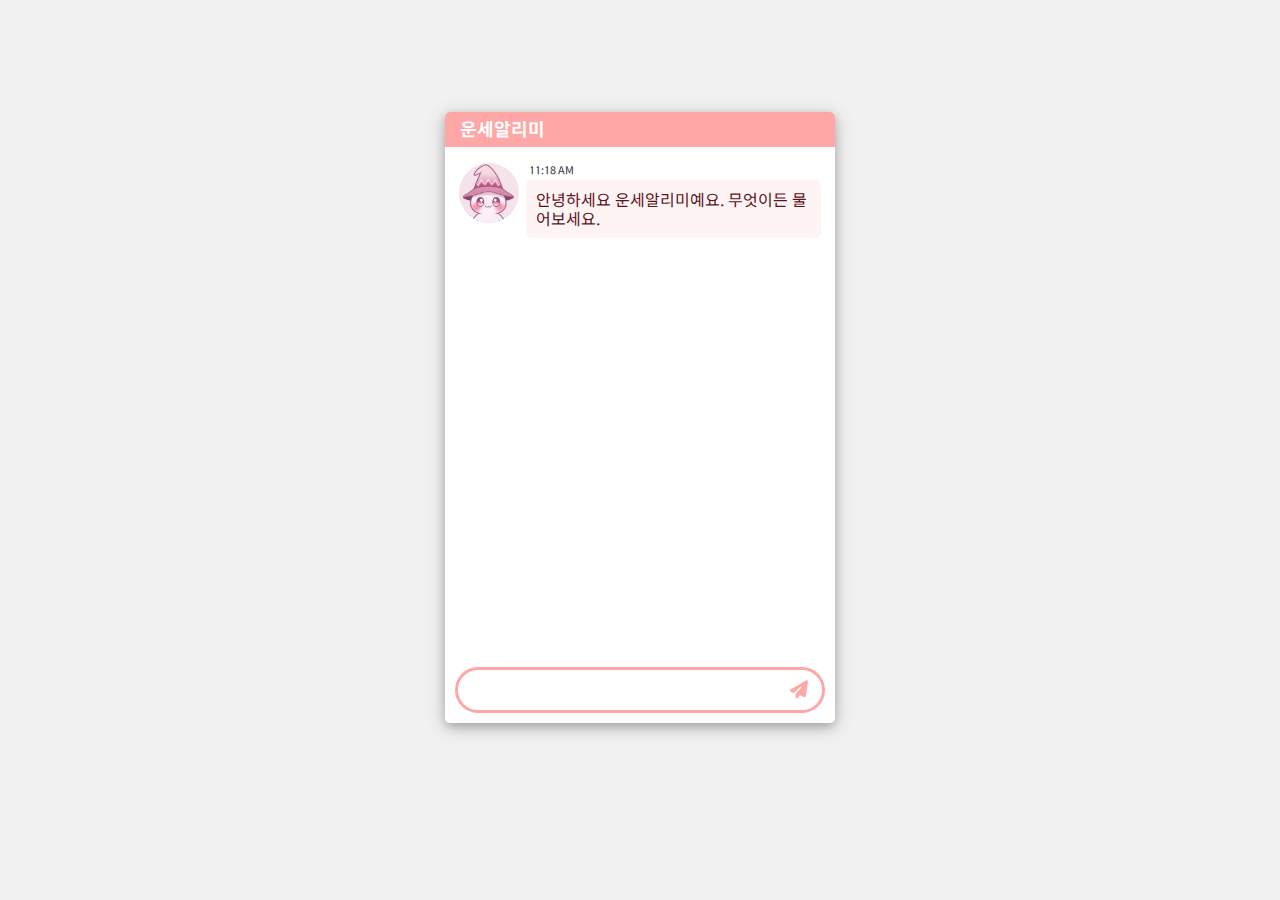
<file: porject_chtbot/frontend/index.html>
<!DOCTYPE html>
<html lang="ko">
<head>
    <meta charset="UTF-8" />
    <title>Gini-Chat</title>
    <link rel="stylesheet" href="./css/app.css">
    <link rel="stylesheet" href="https://cdnjs.cloudflare.com/ajax/libs/font-awesome/6.5.1/css/all.min.css" />

    <style>
        .wrap {
            height: calc(100vh - 6.5rem);
            display: flex;
            justify-content: center;
            align-items: center;
            box-sizing: border-box;
            padding: 1rem;
            overflow: hidden;
        }
        .wrap_chat {
            width: 39rem;
            border-radius: 0.5rem;
            box-shadow: 0 0.4rem 1rem 0 rgba(0,0,0,0.2), 0 0.4rem 2rem 0 rgba(0,0,0,0.19);
            overflow: hidden;
        }
        .chat_title{
            color: white;
            font-size: 1.8rem;
            background-color: #ffa6a6;
            font-weight: bold;
            padding: 0.7rem 0 0.7rem 1.5rem;
            border-top-left-radius: 0.5rem;
            border-top-right-radius: 0.5rem;
            display: flex;
            align-items: center;
            height: 3.5rem;
        }
        .chat_box {
            background-color: white;
        }
        .msg_box {
            display: flex;
            flex-direction: column;
            gap: 1.5rem;
            padding: 1.6rem 1.4rem;
            height: 51rem;
            overflow-y: auto;
        }
        .msg_input_box {
            display: flex;
            background-color: white;
            height: 4.6rem;
            border: 0.3rem solid #ffa6a6;
            border-radius: 2.5rem;
            padding: 0 .5rem;
        }
        .msg_input {
            padding: 1rem;
        }
        .msg_input input {
            width: 35rem;
            height: 4rem;
            border: none;
            outline: none;
            font-size: 1.6rem;
            border-radius: 2.5rem;
            color: #2F3138;
            padding-left: 1rem;
        }
        .msg_input button {
            border-radius: 2.5rem;
            width: 4rem;
            height: 4rem;
            border: none;
            padding: 0;
            background-color: white;
            cursor: pointer;
            color: #ffa6a6;
            font-size: 1.8rem;
        }
        .msg_input button:disabled,
        .msg_input input:disabled {
            cursor: not-allowed;
            opacity: 0.6;
        }
        .chat_msg_box {
            display: flex;
        }
        .chat_msg_box.human {
            justify-content: flex-end;
        }
        .chat_msg_box_left {
            width: 6rem;
            height: 6rem;
            display: flex;
            justify-content: center;
            align-items: center;
            border-radius: 50%;
            background-color: white;
        }
        .chat_msg_box_right {
            max-width: 32.2rem;
            padding-left: 0.7rem;
            font-size: 1.6rem;
            display: flex;
            flex-direction: column;
            gap: 0.3rem;
            position: relative;
        }
        .human .chat_msg_box_right {
            padding-right: 0.7rem;
            padding-left: 0;
        }
        .logo-s {
            width: 6rem;
            height: 6rem;
            background-image: url("./images/icon.png");
            background-size: cover;
            background-repeat: no-repeat;
            background-position: center;
            cursor: pointer;
            border-radius: 50%;
            background-color: #d7fcff;
        }
        .chat_msg_date {
            width: 7rem;
            position: absolute;
            font-size: 1.1rem;
        }
        .ai .chat_msg_date {
            left: 1rem;
        }
        .human .chat_msg_date {
            right: 0;
            text-align: right;
        }
        .chat_msg_info {
            margin-top: 1.7rem;
            color: #5b131c;
            background-color: #fff4f4;
            padding: 1rem;
            border-radius: 0.5rem;
            overflow: hidden;
            flex-grow: 0;
            word-break: break-word;
            white-space: pre-wrap;
        }
        .human .chat_msg_info {
            background-color: #fbf8f8;
            color: #5b131c;
        }
        .dot-animation-container {
            display: flex;
            align-items: center;
            gap: 4px;
            padding: 5px 10px;
        }
        .dot-animation {
            width: 8px;
            height: 8px;
            background-color: #333;
            border-radius: 50%;
            animation: loading-dot 1.2s infinite;
            opacity: 0;
        }
        .dot-animation:nth-child(1) {
            animation-delay: 0s;
        }
        .dot-animation:nth-child(2) {
            animation-delay: 0.3s;
        }
        .dot-animation:nth-child(3) {
            animation-delay: 0.6s;
        }
        @keyframes loading-dot {
            0%, 80%, 100% {
                opacity: 0;
            }
            40% {
                opacity: 1;
            }
        }

        @media (max-width: 768px) {
            .wrap {
                height: 100vh;
                padding: 1.5rem;
                align-items: stretch;
            }

            .wrap_chat {
                width: 100%;
            }

            .msg_box {
                height: calc(100vh - 13rem);
                padding: 1rem;
            }

            .msg_input {
                padding: 1rem;
            }

            .msg_input input {
                font-size: 1.4rem;
                width: 100%;
            }
        }
    </style>
</head>
<body>
    <div class="wrap">
        <div class="wrap_chat">
            <div class="chat_title">
                <span>운세알리미</span>
            </div>
            <div class="chat_box">
                <div class="msg_box" id="msgBox">
                    <!-- JS에서 메시지 렌더링 -->
                </div>
                <div class="msg_input">
                    <form class="msg_input_box" id="chatForm">
                        <input id="send_chat_input" type="text" autocomplete="off" />
                        <button id="send_chat_btn" type="submit" aria-label="Send message">
                            <!-- i class="fas fa-paper-plane"></i-->
                            <i class="fa-solid fa-paper-plane"></i>
                        </button>
                    </form>
                </div>
            </div>
        </div>
    </div>

    <script>
        // DOM이 다 만들어진 뒤 실행되도록 래핑
        document.addEventListener('DOMContentLoaded', () => {
            // 상태 변수
            let messages = [];
            let isSending = false;
            let isTyping = false;
            let aiPlaceholderIndex = -1;

            const msgBox = document.getElementById('msgBox');
            const chatForm = document.getElementById('chatForm');
            const chatInput = document.getElementById('send_chat_input');
            const sendBtn = document.getElementById('send_chat_btn');

            function getCurrentTime() {
                return new Date().toLocaleTimeString([], { hour: '2-digit', minute: '2-digit' });
            }

            // 초기 AI 메시지
            function initMessages() {
                messages = [
                    {
                        sender: 'ai',
                        text: '안녕하세요 운세알리미예요. 무엇이든 물어보세요.',
                        time: getCurrentTime()
                    }
                ];
                renderMessages();
                scrollToBottom();
            }

            // 메시지 렌더링
            function renderMessages() {
                msgBox.innerHTML = '';

                messages.forEach((message, index) => {
                    const wrapper = document.createElement('div');
                    wrapper.classList.add('chat_msg_box', message.sender);

                    // AI일 때 왼쪽 로고
                    if (message.sender === 'ai') {
                        const left = document.createElement('div');
                        left.classList.add('chat_msg_box_left');

                        const logo = document.createElement('div');
                        logo.classList.add('logo-s');
                        left.appendChild(logo);

                        wrapper.appendChild(left);
                    }

                    const right = document.createElement('div');
                    right.classList.add('chat_msg_box_right');

                    const timeSpan = document.createElement('span');
                    timeSpan.classList.add('chat_msg_date');
                    timeSpan.textContent = message.time;
                    right.appendChild(timeSpan);

                    const infoSpan = document.createElement('span');
                    infoSpan.classList.add('chat_msg_info');

                    // 마지막 메시지이고, AI이고, isTyping이면 로딩 점 표시
                    if (
                        isTyping &&
                        index === messages.length - 1 &&
                        message.sender === 'ai' &&
                        !message.text
                    ) {
                        const dotContainer = document.createElement('div');
                        dotContainer.classList.add('dot-animation-container');

                        for (let i = 0; i < 3; i++) {
                            const dot = document.createElement('span');
                            dot.classList.add('dot-animation');
                            dotContainer.appendChild(dot);
                        }
                        infoSpan.appendChild(dotContainer);
                    } else {
                        infoSpan.textContent = message.text;
                    }

                    right.appendChild(infoSpan);
                    wrapper.appendChild(right);
                    msgBox.appendChild(wrapper);
                });
            }

            // 스크롤 맨 아래로
            function scrollToBottom() {
                msgBox.scrollTop = msgBox.scrollHeight;
            }

            // 타자 효과로 AI 답변 출력
            function typeWriter(reply, index) {
                let accumulated = '';
                let i = 0;
                const interval = setInterval(() => {
                    accumulated += reply[i];
                    messages[index].text = accumulated;
                    renderMessages();
                    scrollToBottom();
                    i++;
                    if (i >= reply.length) {
                        clearInterval(interval);
                    }
                }, 25);
            }

            async function sendChat(event) {
                if (event) event.preventDefault();
                if (isSending) return;

                const userMessage = chatInput.value.trim();
                if (!userMessage) {
                    chatInput.focus();
                    return;
                }

                isSending = true;
                chatInput.disabled = true;
                sendBtn.disabled = true;

                // 사용자 메시지 추가
                messages.push({
                    sender: 'human',
                    text: userMessage,
                    time: getCurrentTime()
                });
                chatInput.value = '';
                renderMessages();
                scrollToBottom();

                // AI 플레이스홀더 추가 + 타이핑 표시
                aiPlaceholderIndex = messages.length;
                messages.push({
                    sender: 'ai',
                    text: '',
                    time: getCurrentTime()
                });
                isTyping = true;
                renderMessages();
                scrollToBottom();

                try {
                    const res = await fetch("http://localhost:8000/api/ai/chat", {
                        method: "POST",
                        headers: { "Content-Type": "application/json" },
                        body: JSON.stringify({ message: userMessage }),
                    });

                    const data = await res.json();
                    const reply = data.reply || '';

                    // 로딩 점 제거
                    isTyping = false;
                    renderMessages();
                    scrollToBottom();

                    // 한 글자씩 출력
                    typeWriter(reply, aiPlaceholderIndex);

                } catch (e) {
                    console.error("chat error", e);
                    isTyping = false;
                    if (messages[aiPlaceholderIndex]) {
                        messages[aiPlaceholderIndex].text = "오류가 발생했습니다.";
                    }
                    renderMessages();
                } finally {
                    isSending = false;
                    chatInput.disabled = false;
                    sendBtn.disabled = false;
                    chatInput.focus();
                }
            }

            // 이벤트 등록
            chatForm.addEventListener('submit', sendChat);

            // 초기 설정
            initMessages();
            chatInput.focus();
        });
    </script>
</body>
</html>
</file>
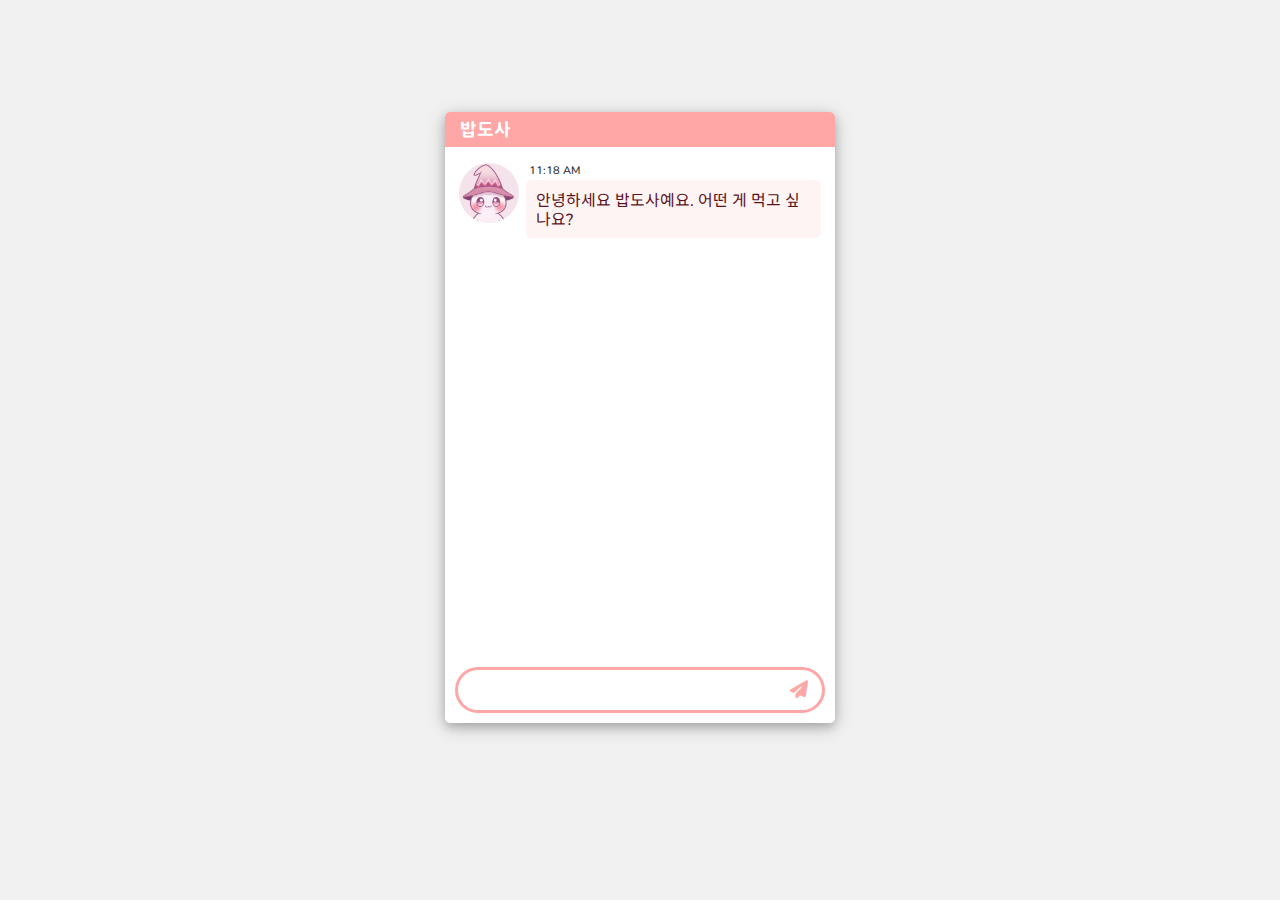
<file: project_chatbot/frontend/index.html>
<!DOCTYPE html>
<html lang="ko">
<head>
    <meta charset="UTF-8" />
    <title>Gini-Chat</title>
    <link rel="stylesheet" href="./css/app.css">
    <link rel="stylesheet" href="https://cdnjs.cloudflare.com/ajax/libs/font-awesome/6.5.1/css/all.min.css" />

    <style>
        .wrap {
            height: calc(100vh - 6.5rem);
            display: flex;
            justify-content: center;
            align-items: center;
            box-sizing: border-box;
            padding: 1rem;
            overflow: hidden;
        }
        .wrap_chat {
            width: 39rem;
            border-radius: 0.5rem;
            box-shadow: 0 0.4rem 1rem 0 rgba(0,0,0,0.2), 0 0.4rem 2rem 0 rgba(0,0,0,0.19);
            overflow: hidden;
        }
        .chat_title{
            color: white;
            font-size: 1.8rem;
            background-color: #ffa6a6;
            font-weight: bold;
            padding: 0.7rem 0 0.7rem 1.5rem;
            border-top-left-radius: 0.5rem;
            border-top-right-radius: 0.5rem;
            display: flex;
            align-items: center;
            height: 3.5rem;
        }
        .chat_box {
            background-color: white;
        }
        .msg_box {
            display: flex;
            flex-direction: column;
            gap: 1.5rem;
            padding: 1.6rem 1.4rem;
            height: 51rem;
            overflow-y: auto;
        }
        .msg_input_box {
            display: flex;
            background-color: white;
            height: 4.6rem;
            border: 0.3rem solid #ffa6a6;
            border-radius: 2.5rem;
            padding: 0 .5rem;
        }
        .msg_input {
            padding: 1rem;
        }
        .msg_input input {
            width: 35rem;
            height: 4rem;
            border: none;
            outline: none;
            font-size: 1.6rem;
            border-radius: 2.5rem;
            color: #2F3138;
            padding-left: 1rem;
        }
        .msg_input button {
            border-radius: 2.5rem;
            width: 4rem;
            height: 4rem;
            border: none;
            padding: 0;
            background-color: white;
            cursor: pointer;
            color: #ffa6a6;
            font-size: 1.8rem;
        }
        .msg_input button:disabled,
        .msg_input input:disabled {
            cursor: not-allowed;
            opacity: 0.6;
        }
        .chat_msg_box {
            display: flex;
        }
        .chat_msg_box.human {
            justify-content: flex-end;
        }
        .chat_msg_box_left {
            width: 6rem;
            height: 6rem;
            display: flex;
            justify-content: center;
            align-items: center;
            border-radius: 50%;
            background-color: white;
        }
        .chat_msg_box_right {
            max-width: 32.2rem;
            padding-left: 0.7rem;
            font-size: 1.6rem;
            display: flex;
            flex-direction: column;
            gap: 0.3rem;
            position: relative;
        }
        .human .chat_msg_box_right {
            padding-right: 0.7rem;
            padding-left: 0;
        }
        .logo-s {
            width: 6rem;
            height: 6rem;
            background-image: url("./images/icon.png");
            background-size: cover;
            background-repeat: no-repeat;
            background-position: center;
            cursor: pointer;
            border-radius: 50%;
            background-color: #d7fcff;
        }
        .chat_msg_date {
            width: 7rem;
            position: absolute;
            font-size: 1.1rem;
        }
        .ai .chat_msg_date {
            left: 1rem;
        }
        .human .chat_msg_date {
            right: 0;
            text-align: right;
        }
        .chat_msg_info {
            margin-top: 1.7rem;
            color: #5b131c;
            background-color: #fff4f4;
            padding: 1rem;
            border-radius: 0.5rem;
            overflow: hidden;
            flex-grow: 0;
            word-break: break-word;
            white-space: pre-wrap;
        }
        .human .chat_msg_info {
            background-color: #fbf8f8;
            color: #5b131c;
        }
        .dot-animation-container {
            display: flex;
            align-items: center;
            gap: 4px;
            padding: 5px 10px;
        }
        .dot-animation {
            width: 8px;
            height: 8px;
            background-color: #333;
            border-radius: 50%;
            animation: loading-dot 1.2s infinite;
            opacity: 0;
        }
        .dot-animation:nth-child(1) {
            animation-delay: 0s;
        }
        .dot-animation:nth-child(2) {
            animation-delay: 0.3s;
        }
        .dot-animation:nth-child(3) {
            animation-delay: 0.6s;
        }
        @keyframes loading-dot {
            0%, 80%, 100% {
                opacity: 0;
            }
            40% {
                opacity: 1;
            }
        }

        @media (max-width: 768px) {
            .wrap {
                height: 100vh;
                padding: 1.5rem;
                align-items: stretch;
            }

            .wrap_chat {
                width: 100%;
            }

            .msg_box {
                height: calc(100vh - 13rem);
                padding: 1rem;
            }

            .msg_input {
                padding: 1rem;
            }

            .msg_input input {
                font-size: 1.4rem;
                width: 100%;
            }
        }
    </style>
</head>
<body>
    <div class="wrap">
        <div class="wrap_chat">
            <div class="chat_title">
                <span>밥도사</span>
            </div>
            <div class="chat_box">
                <div class="msg_box" id="msgBox">
                    <!-- JS에서 메시지 렌더링 -->
                </div>
                <div class="msg_input">
                    <form class="msg_input_box" id="chatForm">
                        <input id="send_chat_input" type="text" autocomplete="off" />
                        <button id="send_chat_btn" type="submit" aria-label="Send message">
                            <!-- i class="fas fa-paper-plane"></i-->
                            <i class="fa-solid fa-paper-plane"></i>
                        </button>
                    </form>
                </div>
            </div>
        </div>
    </div>

    <script>
        // DOM이 다 만들어진 뒤 실행되도록 래핑
        document.addEventListener('DOMContentLoaded', () => {
            // 상태 변수
            let messages = [];
            let isSending = false;
            let isTyping = false;
            let aiPlaceholderIndex = -1;

            const msgBox = document.getElementById('msgBox');
            const chatForm = document.getElementById('chatForm');
            const chatInput = document.getElementById('send_chat_input');
            const sendBtn = document.getElementById('send_chat_btn');

            function getCurrentTime() {
                return new Date().toLocaleTimeString([], { hour: '2-digit', minute: '2-digit' });
            }

            // 초기 AI 메시지
            function initMessages() {
                messages = [
                    {
                        sender: 'ai',
                        text: '안녕하세요 밥도사예요. 어떤 게 먹고 싶나요?',
                        time: getCurrentTime()
                    }
                ];
                renderMessages();
                scrollToBottom();
            }

            // 메시지 렌더링
            function renderMessages() {
                msgBox.innerHTML = '';

                messages.forEach((message, index) => {
                    const wrapper = document.createElement('div');
                    wrapper.classList.add('chat_msg_box', message.sender);

                    // AI일 때 왼쪽 로고
                    if (message.sender === 'ai') {
                        const left = document.createElement('div');
                        left.classList.add('chat_msg_box_left');

                        const logo = document.createElement('div');
                        logo.classList.add('logo-s');
                        left.appendChild(logo);

                        wrapper.appendChild(left);
                    }

                    const right = document.createElement('div');
                    right.classList.add('chat_msg_box_right');

                    const timeSpan = document.createElement('span');
                    timeSpan.classList.add('chat_msg_date');
                    timeSpan.textContent = message.time;
                    right.appendChild(timeSpan);

                    const infoSpan = document.createElement('span');
                    infoSpan.classList.add('chat_msg_info');

                    // 마지막 메시지이고, AI이고, isTyping이면 로딩 점 표시
                    if (
                        isTyping &&
                        index === messages.length - 1 &&
                        message.sender === 'ai' &&
                        !message.text
                    ) {
                        const dotContainer = document.createElement('div');
                        dotContainer.classList.add('dot-animation-container');

                        for (let i = 0; i < 3; i++) {
                            const dot = document.createElement('span');
                            dot.classList.add('dot-animation');
                            dotContainer.appendChild(dot);
                        }
                        infoSpan.appendChild(dotContainer);
                    } else {
                        infoSpan.textContent = message.text;
                    }

                    right.appendChild(infoSpan);
                    wrapper.appendChild(right);
                    msgBox.appendChild(wrapper);
                });
            }

            // 스크롤 맨 아래로
            function scrollToBottom() {
                msgBox.scrollTop = msgBox.scrollHeight;
            }

            // 타자 효과로 AI 답변 출력
            function typeWriter(reply, index) {
                let accumulated = '';
                let i = 0;
                const interval = setInterval(() => {
                    accumulated += reply[i];
                    messages[index].text = accumulated;
                    renderMessages();
                    scrollToBottom();
                    i++;
                    if (i >= reply.length) {
                        clearInterval(interval);
                    }
                }, 25);
            }

            async function sendChat(event) {
                if (event) event.preventDefault();
                if (isSending) return;

                const userMessage = chatInput.value.trim();
                if (!userMessage) {
                    chatInput.focus();
                    return;
                }

                isSending = true;
                chatInput.disabled = true;
                sendBtn.disabled = true;

                // 사용자 메시지 추가
                messages.push({
                    sender: 'human',
                    text: userMessage,
                    time: getCurrentTime()
                });
                chatInput.value = '';
                renderMessages();
                scrollToBottom();

                // AI 플레이스홀더 추가 + 타이핑 표시
                aiPlaceholderIndex = messages.length;
                messages.push({
                    sender: 'ai',
                    text: '',
                    time: getCurrentTime()
                });
                isTyping = true;
                renderMessages();
                scrollToBottom();

                try {
                    const res = await fetch("http://localhost:8000/api/ai/chat", {
                        method: "POST",
                        headers: { "Content-Type": "application/json" },
                        body: JSON.stringify({ message: userMessage }),
                    });

                    const data = await res.json();
                    const reply = data.reply || '';

                    // 로딩 점 제거
                    isTyping = false;
                    renderMessages();
                    scrollToBottom();

                    // 한 글자씩 출력
                    typeWriter(reply, aiPlaceholderIndex);

                } catch (e) {
                    console.error("chat error", e);
                    isTyping = false;
                    if (messages[aiPlaceholderIndex]) {
                        messages[aiPlaceholderIndex].text = "오류가 발생했습니다.";
                    }
                    renderMessages();
                } finally {
                    isSending = false;
                    chatInput.disabled = false;
                    sendBtn.disabled = false;
                    chatInput.focus();
                }
            }

            // 이벤트 등록
            chatForm.addEventListener('submit', sendChat);

            // 초기 설정
            initMessages();
            chatInput.focus();
        });
    </script>
</body>
</html>
</file>
<file: porject_chtbot/frontend/css/app.css>
/* 구글 웹폰트 */
@import url('https://fonts.googleapis.com/css?family=Nanum+Gothic&display=swap');
@import url('https://fonts.googleapis.com/css?family=Roboto&display=swap');
@import url('https://fonts.googleapis.com/css2?family=Acme&family=Bangers&display=swap');
@import url('https://fonts.googleapis.com/css2?family=Karla&family=Poppins&display=swap');
@import url('https://fonts.googleapis.com/css2?family=Orbitron:wght@400;500&display=swap');
@import url('https://fonts.googleapis.com/css2?family=Bebas+Neue&display=swap');
@import url('https://fonts.googleapis.com/css2?family=Funnel+Display:wght@300..800&family=Lexend+Deca:wght@100..900&family=Zain:ital,wght@0,200;0,300;0,400;0,700;0,800;0,900;1,300;1,400&display=swap');
@import url('https://fonts.googleapis.com/css2?family=Chiron+Hei+HK:ital,wght@0,200..900;1,200..900&display=swap');

/* 공통사항 */
* { box-sizing: border-box; }
html, body { font-size: 62.5%; }
body {
	font-family: "Chiron Hei HK", sans-serif;
	margin: 0;
	padding: 0;
	color: #2F3138;
	background-color: #f1f1f1;
}
ul, p {
	margin: 0;
	padding: 0;
	list-style: none;
}
a {
	color: inherit;
	text-decoration: none;
}
</file>
<file: project_chatbot/frontend/css/app.css>
/* 구글 웹폰트 */
@import url('https://fonts.googleapis.com/css?family=Nanum+Gothic&display=swap');
@import url('https://fonts.googleapis.com/css?family=Roboto&display=swap');
@import url('https://fonts.googleapis.com/css2?family=Acme&family=Bangers&display=swap');
@import url('https://fonts.googleapis.com/css2?family=Karla&family=Poppins&display=swap');
@import url('https://fonts.googleapis.com/css2?family=Orbitron:wght@400;500&display=swap');
@import url('https://fonts.googleapis.com/css2?family=Bebas+Neue&display=swap');
@import url('https://fonts.googleapis.com/css2?family=Funnel+Display:wght@300..800&family=Lexend+Deca:wght@100..900&family=Zain:ital,wght@0,200;0,300;0,400;0,700;0,800;0,900;1,300;1,400&display=swap');
@import url('https://fonts.googleapis.com/css2?family=Chiron+Hei+HK:ital,wght@0,200..900;1,200..900&display=swap');
@import url('https://fonts.googleapis.com/css2?family=Chiron+GoRound+TC:wght@200..900&display=swap');




/* 공통사항 */
* { box-sizing: border-box; }
html, body { font-size: 62.5%; }
body {
	font-family: "Chiron GoRound TC", sans-serif;
	margin: 0;
	padding: 0;
	color: #2F3138;
	background-color: #f1f1f1;
}
ul, p {
	margin: 0;
	padding: 0;
	list-style: none;
}
a {
	color: inherit;
	text-decoration: none;
}
</file>
